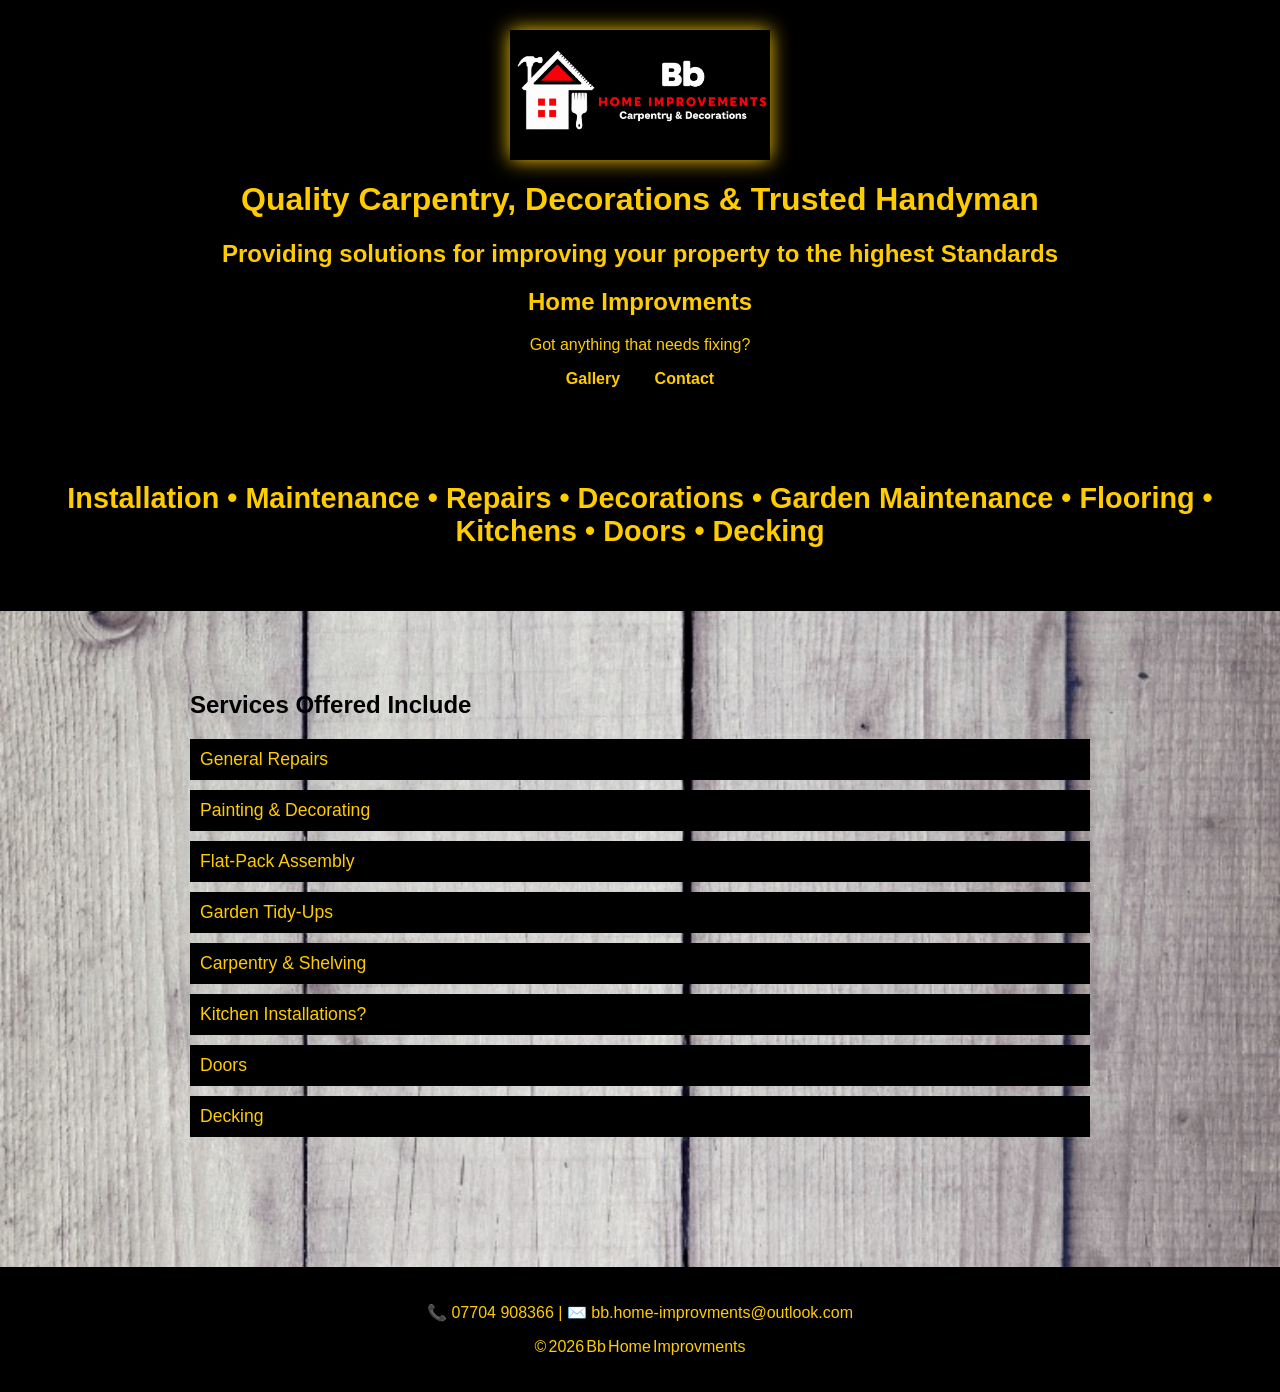
<file: index.html>
<!DOCTYPE html>
<html lang="en">
<head>
    <meta charset="UTF-8">
    <meta name="viewport" content="width=device-width, initial-scale=1.0">

    <!-- SEO TAGS GO HERE -->
    <title>Billy Blowers Handyman Services | Colchester Repairs & Maintenance</title>
    <meta name="description" content="Reliable handyman services in Colchester. Repairs, installations, painting, plumbing, electrical, garden work and more. Trusted, local and affordable.">
    <meta name="keywords" content="handyman colchester, handyman services, repairs, maintenance, plumbing, electrical, painting, garden work, billy blowers">

    <!-- Open Graph -->
    <meta property="og:type" content="website">
    <meta property="og:site_name" content="Billy Blowers Handyman Services">
    <meta property="og:image" content="https://heynes007-dot.github.io/billy-blowers-site/images/og-image.jpg">

    <!-- Twitter Card -->
    <meta name="twitter:card" content="summary_large_image">
    <meta name="twitter:title" content="Billy Blowers Handyman Services">
    <meta name="twitter:image" content="https://heynes007-dot.github.io/billy-blowers-site/images/og-image.jpg">

    <!-- Local Business Schema -->
    <script type="application/ld+json">
    {
      "@context": "https://schema.org",
      "@type": "LocalBusiness",
      "name": "Billy Blowers Home Improvments",
      "address": {
        "@type": "PostalAddress",
        "addressLocality": "Colchester",
        "addressRegion": "Essex",
        "addressCountry": "UK"
      },
      "telephone": "📞 07704 908366",
      "url": "https://heynes007-dot.github.io/billy-blowers-site"
    }
    </script>

    <link rel="stylesheet" href="styles.css">
</head>
<body>

<header>
    <a href="index.html">
    <img src="images/BbHomeimprovmentslogo.png" alt="Billy Blowers Logo" class="header-logo">
</a>
    <h1>Quality Carpentry, Decorations & Trusted Handyman</h1>
    <h2>Providing solutions for improving your property to the highest Standards</h2>
    <h2>Home Improvments</h2>
    <p>Got anything that needs fixing?</p>
    <nav>
       <a href="gallery.html">Gallery</a>

        <a href="contact.html">Contact</a>
    </nav>
</header>
<section class="hero">
    <h2>Installation • Maintenance • Repairs • Decorations • Garden Maintenance • Flooring • Kitchens • Doors • Decking</h2>
</section>

<section class="services">
    
    <div class="services-positioner">
        
        <h2>Services Offered Include</h2>
        <ul class="services-list">

            <li>General Repairs</li>
            <li>Painting & Decorating</li>
            <li>Flat‑Pack Assembly</li>
            <li>Garden Tidy‑Ups</li>
            <li>Carpentry & Shelving</li>
            <li>Kitchen Installations?</li>
            <li>Doors</li>
            <li>Decking</li>
        </ul>
        
    </div>

</section>

<footer>
    <p>📞 07704 908366  |  ✉️ bb.home-improvments@outlook.com</p>
    <p>© 2026 Bb Home Improvments</p>
</footer>

</body>
</html>
</file>
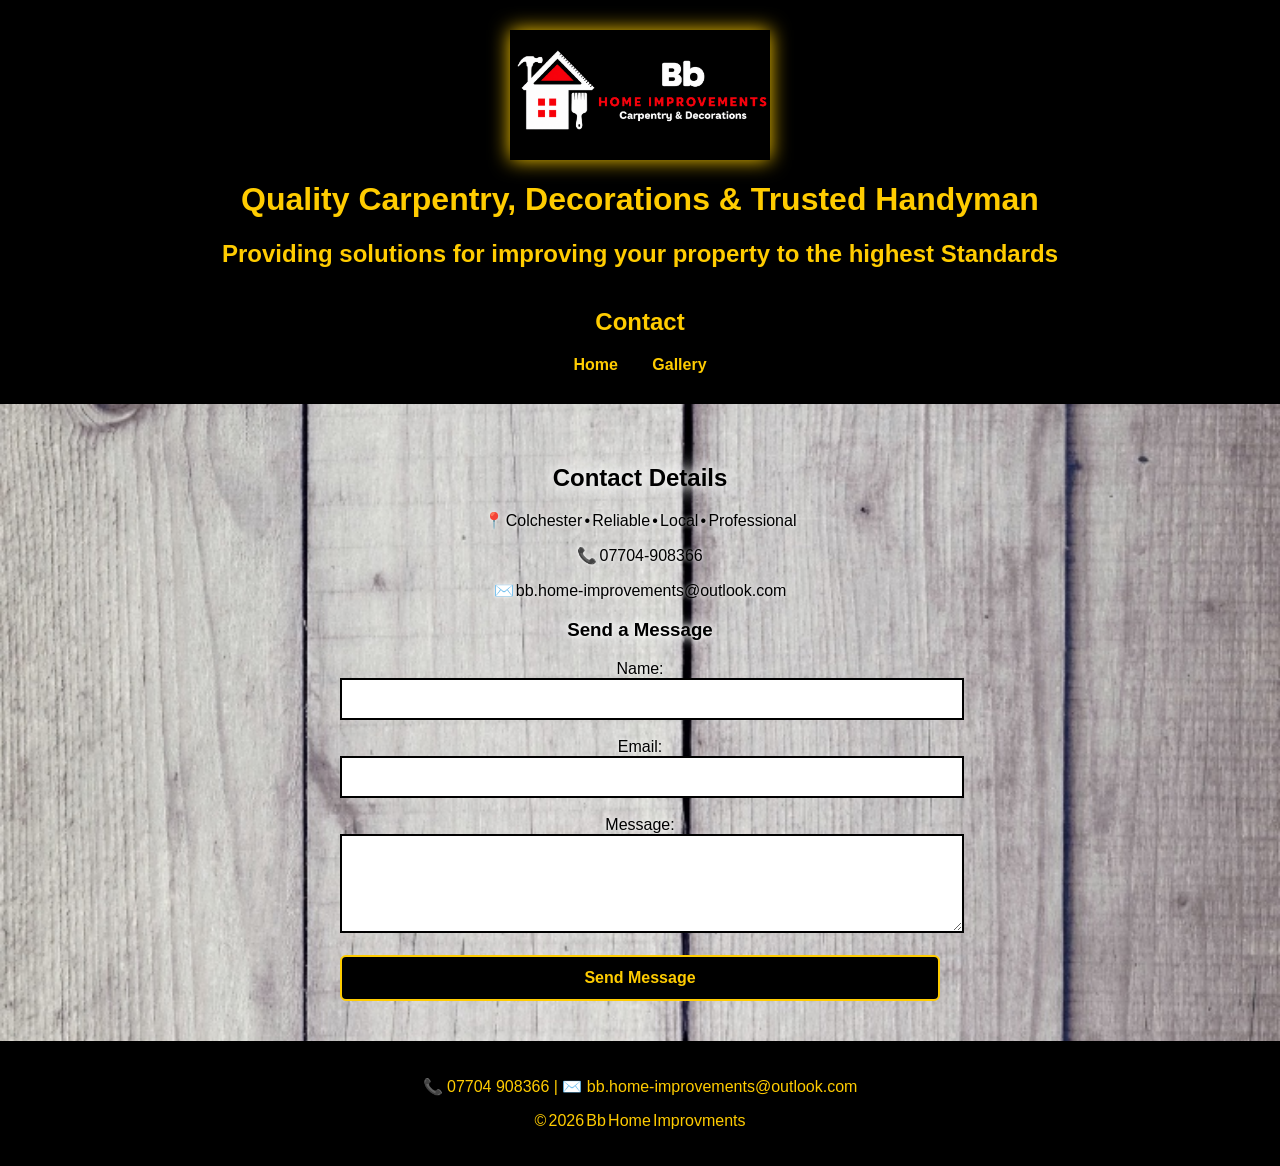
<file: contact.html>
<!DOCTYPE html>
<html lang="en">
<head>
    <meta charset="UTF-8">
    <meta name="viewport" content="width=device-width, initial-scale=1.0">

    <!-- SEO TAGS GO HERE -->
    <title>Billy Blowers Handyman Services | Colchester Repairs & Maintenance</title>
    <meta name="description" content="Reliable handyman services in Colchester. Repairs, installations, painting, plumbing, electrical, garden work and more. Trusted, local and affordable.">
    <meta name="keywords" content="handyman colchester, handyman services, repairs, maintenance, plumbing, electrical, painting, garden work, billy blowers">

    <!-- Open Graph -->
    <meta property="og:type" content="website">
    <meta property="og:site_name" content="Billy Blowers Handyman Services">
    <meta property="og:image" content="https://heynes007-dot.github.io/billy-blowers-site/images/og-image.jpg">

    <!-- Twitter Card -->
    <meta name="twitter:card" content="summary_large_image">
    <meta name="twitter:title" content="BB Home Improvments">
    <meta name="twitter:image" content="https://heynes007-dot.github.io/billy-blowers-site/images/og-image.jpg">

    <!-- Local Business Schema -->
    <script type="application/ld+json">
    {
      "@context": "https://schema.org",
      "@type": "LocalBusiness",
      "name": "Bb Home Improvments",
      "address": {
        "@type": "PostalAddress",
        "addressLocality": "Colchester",
        "addressRegion": "Essex",
        "addressCountry": "UK"
      },
      "telephone": "07704 908366",
      "url": "https://heynes007-dot.github.io/billy-blowers-site"
    }
    </script>

    <link rel="stylesheet" href="styles.css">
</head>
<body>

<header>
    <a href="index.html">
    <img src="images/BbHomeimprovmentslogo.png" alt="Billy Blowers Logo" class="header-logo">
</a>
<h1>Quality Carpentry, Decorations & Trusted Handyman</h1>
      <h2>Providing solutions for improving your property to the highest Standards</h2>
<h2 class="gallery-title">Contact</h2>
  
    <nav>
        <a href="index.html">Home</a>
        
        <a href="gallery.html">Gallery</a>
    </nav>
</header>

<section class="contact">
    <h2>Contact Details</h2>
    <p>📍 Colchester • Reliable • Local • Professional</p>
    <p>📞 07704‑908366</p>
    <p>✉️ bb.home-improvements@outlook.com</p>

    <h3>Send a Message</h3>
    <form action="#" method="post">
        <label for="name">Name:</label><br>
        <input type="text" id="name" name="name" required><br><br>

        <label for="email">Email:</label><br>
        <input type="email" id="email" name="email" required><br><br>

        <label for="message">Message:</label><br>
        <textarea id="message" name="message" rows="5" required></textarea><br><br>

        <button type="submit">Send Message</button>
    </form>
</section>

<footer>
    <p>📞 07704 908366  |  ✉️ bb.home-improvements@outlook.com</p>
    <p>© 2026 Bb Home Improvments</p>
</footer>

</body>
</html>
</file>
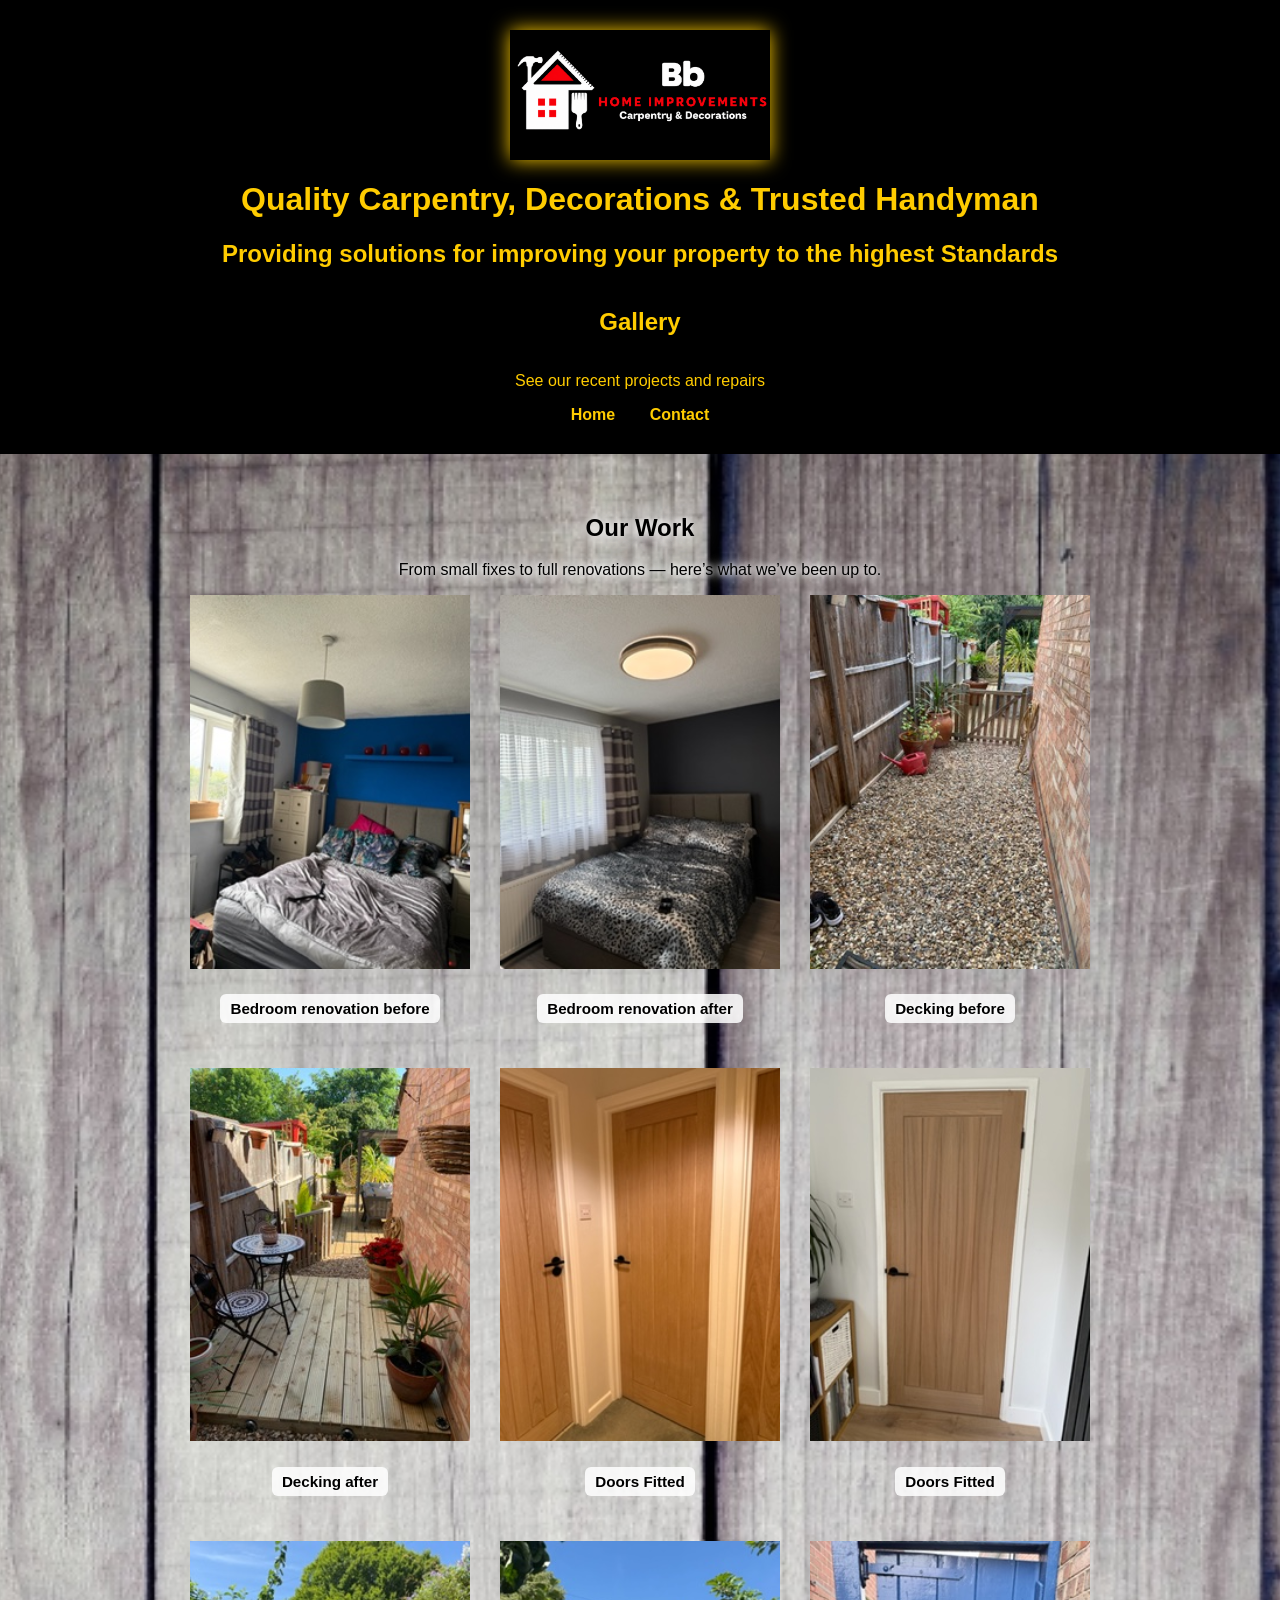
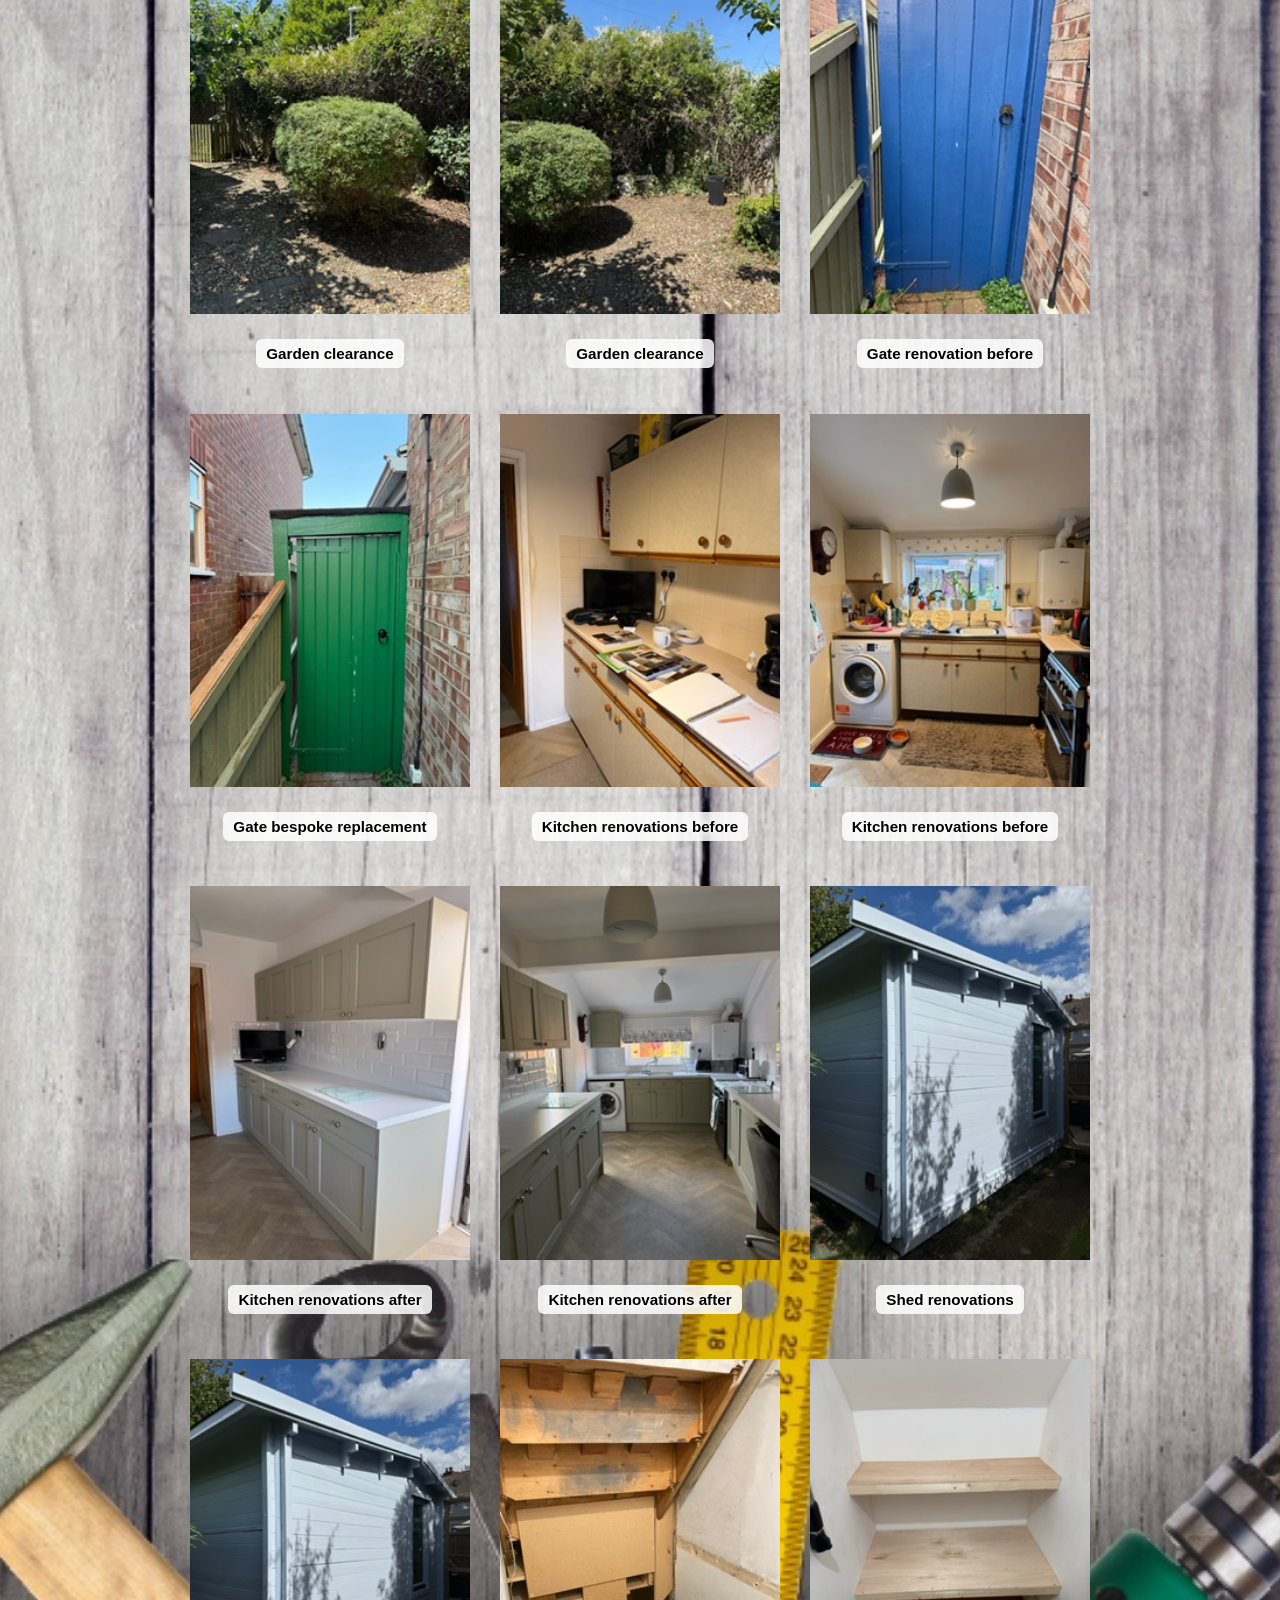
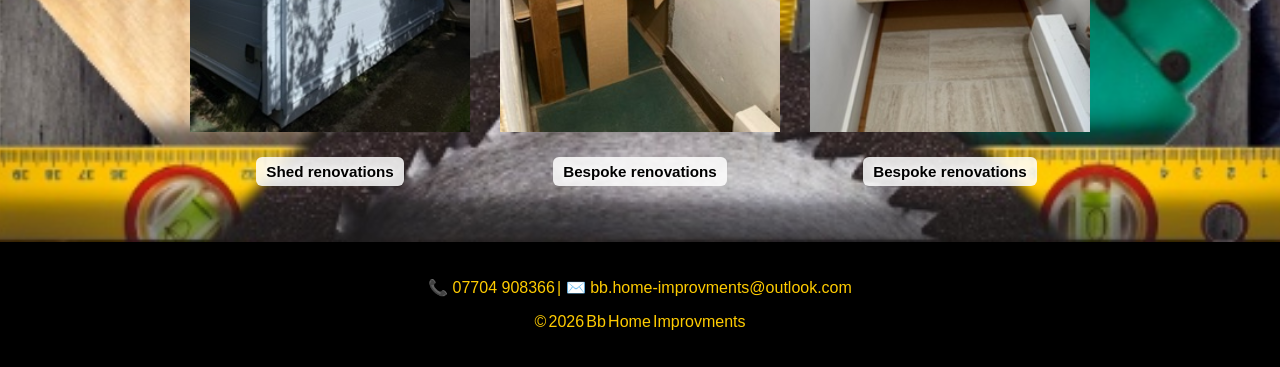
<file: gallery.html>
<!DOCTYPE html>
<html lang="en">
<head>
    <meta charset="UTF-8">
    <meta name="viewport" content="width=device-width, initial-scale=1.0">

    <!-- SEO TAGS GO HERE -->
    <title>Billy Blowers Handyman Services | Colchester Repairs & Maintenance</title>
    <meta name="description" content="Reliable handyman services in Colchester. Repairs, installations, painting, plumbing, electrical, garden work and more. Trusted, local and affordable.">
    <meta name="keywords" content="handyman colchester, handyman services, repairs, maintenance, plumbing, electrical, painting, garden work, billy blowers">

    <!-- Open Graph -->
    <meta property="og:type" content="website">
    <meta property="og:site_name" content="Billy Blowers home Improvments">
    <meta property="og:image" content="https://heynes007-dot.github.io/billy-blowers-site/images/og-image.jpg">

    <!-- Twitter Card -->
    <meta name="twitter:card" content="summary_large_image">
    <meta name="twitter:title" content="Billy Blowers Handyman Services">
    <meta name="twitter:image" content="https://heynes007-dot.github.io/billy-blowers-site/images/og-image.jpg">

    <!-- Local Business Schema -->
    <script type="application/ld+json">
    {
      "@context": "https://schema.org",
      "@type": "LocalBusiness",
      "name": "Bb Home Improvments",
      "address": {
        "@type": "PostalAddress",
        "addressLocality": "Colchester",
        "addressRegion": "Essex",
        "addressCountry": "UK"
      },
      "telephone": "07704 908366",
      "url": "https://heynes007-dot.github.io/billy-blowers-site"
    }
    </script>

    <link rel="stylesheet" href="styles.css">
</head>
<body>

<header>
    <a href="index.html">
    <img src="images/BbHomeimprovmentslogo.png" alt="Billy Blowers Logo" class="header-logo">
</a>
<h1>Quality Carpentry, Decorations & Trusted Handyman</h1>
<h2>Providing solutions for improving your property to the highest Standards</h2>
    <h2 class="gallery-title">Gallery</h2>
    <p>See our recent projects and repairs</p>
    <nav>
        <a href="index.html">Home</a>
    
        <a href="contact.html">Contact</a>
    </nav>
</header>

<section class="gallery">
    <h2>Our Work</h2>
   <p class="gallery-intro">
    From small fixes to full renovations — here’s what we’ve been up to.
</p>
<div class="gallery-grid">

    <div class="gallery-item">
        <img src="images/BedBefore.jpg" alt="Bedroom renovation">
        <p class="caption">Bedroom renovation before</p>
    </div>

    <div class="gallery-item">
        <img src="images/BedAfter.jpg" alt="Bedroom renovation">
      <p class="caption">Bedroom renovation after</p>
    </div>

    <div class="gallery-item">
        <img src="images/deckbefore.jpg" alt="Decking">
        <p class="caption">Decking before</p>
    </div>

    <div class="gallery-item">
        <img src="images/deckAfter.jpg" alt="Decking">
        <p class="caption">Decking after</p>
    </div>

    <div class="gallery-item">
        <img src="images/Doors1.jpg" alt="New Doors">
        <p class="caption">Doors Fitted</p>
    </div>

    <div class="gallery-item">
        <img src="images/Doors2.jpg" alt="New Doors">
        <p class="caption">Doors Fitted</p>
    </div>

    <div class="gallery-item">
        <img src="images/GardBefore.jpg" alt="Garden Clearance">
        <p class="caption">Garden clearance</p>
    </div>

    <div class="gallery-item">
        <img src="images/GardAfter.jpg" alt="Garden Clearance">
        <p class="caption">Garden clearance</p>
    </div>

    <div class="gallery-item">
        <img src="images/GateBeforeRep.jpg" alt="Old Gate">
        <p class="caption">Gate renovation before</p>
    </div>

    <div class="gallery-item">
        <img src="images/GateAfter.jpg" alt="New Gate">
        <p class="caption">Gate bespoke replacement</p>
    </div>


     <div class="gallery-item">
        <img src="images/KitBefore.jpg" alt="Kitchens">
        <p class="caption">Kitchen renovations before
        </p>
    </div>

    <div class="gallery-item">
        <img src="images/KitBefore1.jpg" alt="Kitchens">
        <p class="caption">Kitchen renovations before</p>
    </div>

    <div class="gallery-item">
        <img src="images/KitAfter.jpg" alt="Kitchens">
        <p class="caption">Kitchen renovations after</p>
    </div>

    <div class="gallery-item">
        <img src="images/KitAfter2.jpg" alt="Kitchens">
        <p class="caption">Kitchen renovations after</p>
    </div>


     <div class="gallery-item">
        <img src="images/ShedAfter.jpg" alt="Shed renovations">
        <p class="caption">Shed renovations</p>
    </div>

    <div class="gallery-item">
        <img src="images/ShedAfter.jpg" alt="Shed renovations">
        <p class="caption">Shed renovations</p>
    </div>

    <div class="gallery-item">
        <img src="images/StairesBefore.jpg" alt="Bespoke renovations">
        <p class="caption">Bespoke renovations</p>
    </div>

    <div class="gallery-item">
        <img src="images/underStairsAfter.jpg" alt="Bespoke renovations">
        <p class="caption">Bespoke renovations</p>
    </div>
</div>
</section>

<footer>
    <p>📞 07704 908366 |  ✉️ bb.home-improvments@outlook.com</p>
    <p>© 2026 Bb Home Improvments</p>
</footer>

</body>
</html>
</file>
<file: styles.css>
/* --------------------------------------------------
   LOGO
-------------------------------------------------- */
.header-logo {
    width: 480px;        /* increase length */
    max-height: 130px;   /* allow more vertical space */
    height: auto;
    display: block;
    margin: 0 auto 15px auto;
    filter: drop-shadow(0 0 10px #ffcc00);
    transition: 0.3s ease;
    object-fit: contain;
}

.header-logo:hover {
    transform: scale(1.05);
    filter: drop-shadow(0 0 15px #ffd700);
}

/* --------------------------------------------------
   GLOBAL
-------------------------------------------------- */
body {
    margin: 0;
    font-family: 'Anton', 'Arial Black', sans-serif;
    color: #000;
}

/* --------------------------------------------------
   HEADER + NAV
-------------------------------------------------- */
header {
    background-color: #000;
    color: #ffcc00;
    text-align: center;
    padding: 30px 10px;
}

nav a {
    color: #ffcc00;
    margin: 0 15px;
    text-decoration: none;
    font-weight: bold;
    transition: 0.3s ease;
}

nav a:hover {
    color: #ffffff;
    text-shadow:
        0 0 10px #ffcc00,
        0 0 20px #ffcc00,
        0 0 30px #ffcc00;
}

/* --------------------------------------------------
   HERO
-------------------------------------------------- */
.hero {
    background-color: #000;
    color: #ffcc00;
    text-align: center;
    padding: 40px 20px;
    font-size: 1.2em;
}

/* --------------------------------------------------
   SERVICES SECTION (FULL WIDTH BACKGROUND)
-------------------------------------------------- */
.services {
    position: relative;
    width: 100%;
    background: url("images/BackgroundImage.jpeg") no-repeat center center;
    background-size: cover;
    padding: 60px 0 120px 0; /* extra bottom padding */
    overflow: hidden;
}
/* Centered content inside */
.services-positioner {
    max-width: 900px;
    margin: 0 auto;
    position: relative;
    z-index: 2;
}

/* Service list */
.services-list {
    list-style: none;
    padding: 0;
    margin: 0;
}

/* Service items */
.services-list li {
    background-color: #000;
    color: #ffcc00;
    margin: 10px 0;
    padding: 10px;
    font-size: 1.1em;
}

/* --------------------------------------------------
   GALLERY (FULL WIDTH BACKGROUND)
-------------------------------------------------- */
.gallery {
    width: 100%;
    background: url("images/BackgroundImage.jpeg") no-repeat center center;
    background-size: cover;
    padding: 40px 0;
    text-align: center;
}

.gallery-grid {
    max-width: 900px;
    margin: 0 auto;
    display: grid;
    grid-template-columns: repeat(auto-fit, minmax(250px, 1fr));
    gap: 30px;
}

/* Each gallery item now contains BOTH the image and the caption */
.gallery-item {
    display: flex;
    flex-direction: column;
    align-items: center;
    gap: 10px;

    /* square image frame */
    width: 100%;
}

.gallery-item .image-frame {
    width: 100%;
    aspect-ratio: 1 / 1; /* perfect square */
    overflow: hidden;
    border-radius: 10px;
    position: relative;
}

.gallery-item img {
    width: 100%;
    height: 100%;
    object-fit: cover;
    display: block;
    transition: 0.3s ease;
}

.gallery-item img:hover {
    transform: scale(1.03);
    box-shadow:
        0 0 10px #ffcc00,
        0 0 20px #ffcc00,
        0 0 30px #ffcc00;
}



/* Caption BELOW the image */
.caption {
    font-size: 0.95em;
    color: #000;
    font-weight: bold;
    background: rgba(255, 255, 255, 0.85);
    padding: 6px 10px;
    border-radius: 6px;
    display: inline-block;
    transition: 0.3s ease;
}

.caption:hover {
    color: #ffcc00;
    background-color: #000;
    text-shadow:
        0 0 10px #ffcc00,
        0 0 20px #ffcc00,
        0 0 30px #ffcc00;
}

.gallery h2,
.gallery p {
    color: #000;
    text-shadow:
        0 0 5px #ffffff,
        0 0 10px #ffffff,
        0 0 15px #ffffff;
}
.gallery h2 {
    text-shadow:
        0 0 10px #ffffff,
        0 0 20px #ffffff,
        0 0 30px #ffffff;
}
/* --------------------------------------------------
   FORMS
-------------------------------------------------- */
form {
    max-width: 600px;
    margin: auto;
}

input, textarea, button {
    width: 100%;
    padding: 10px;
    border: 2px solid #000;
    font-size: 1em;
}

button {
    background-color: #000;
    color: #ffcc00;
    font-weight: bold;
    cursor: pointer;
    transition: 0.3s ease;
    border: 2px solid #ffcc00;
    padding: 12px;
    border-radius: 6px;
}

button:hover {
    background-color: #ffcc00;
    color: #000;
    text-shadow: 0 0 10px #ffcc00;
}
/* --------------------------------------------------
   CONTACT
-------------------------------------------------- */
.contact {
    width: 100%;
    background: url("images/BackgroundImage.jpeg") no-repeat center center;
    background-size: cover;
    padding: 40px 0;
    text-align: center;
}

.contact h2,
.contact h3,
.contact p,
.contact label {
    color: #000; /* keep the text dark for contrast */
    text-shadow:
        0 0 5px #ffffff,
        0 0 10px #ffffff,
        0 0 15px #ffffff; /* creates the white halo */
}
.contact h2 {
    text-shadow:
        0 0 10px #ffffff,
        0 0 20px #ffffff,
        0 0 30px #ffffff;
}
.contact p,
.contact label {
    text-shadow:
        0 0 4px #ffffff;
}

/* --------------------------------------------------
   FOOTER
-------------------------------------------------- */
footer {
    background-color: #000;
    color: #ffcc00;
    text-align: center;
    padding: 20px;
    margin-top: 0px;
}

footer a {
    color: #ffcc00;
    text-decoration: none;
    font-weight: bold;
    transition: 0.3s ease;
}

footer a:hover {
    color: #ffffff;
    text-shadow:
        0 0 10px #ffcc00,
        0 0 20px #ffcc00,
        0 0 30px #ffcc00;
}
.gallery-intro {
    color: #000;
    text-shadow:
        0 0 5px #ffffff,
        0 0 10px #ffffff,
        0 0 15px #ffffff;
}
/* Rolling neon glow for Gallery heading */
.gallery-title {
    display: inline-block;
    animation: rollGlow 3s infinite linear;
    color: #ffcc00;
}

@keyframes rollGlow {
    0% {
        text-shadow: 
            0 0 5px #ffcc00,
            0 0 10px #ffcc00;
        color: #ffcc00;
    }
    50% {
        text-shadow:
            0 0 10px #ffcc00,
            0 0 20px #ffcc00,
            0 0 30px #ffcc00,
            0 0 40px #ffcc00;
        color: #ffffff;
    }
    100% {
        text-shadow: 
            0 0 5px #ffcc00,
            0 0 10px #ffcc00;
        color: #ffcc00;
    }
}
</file>
